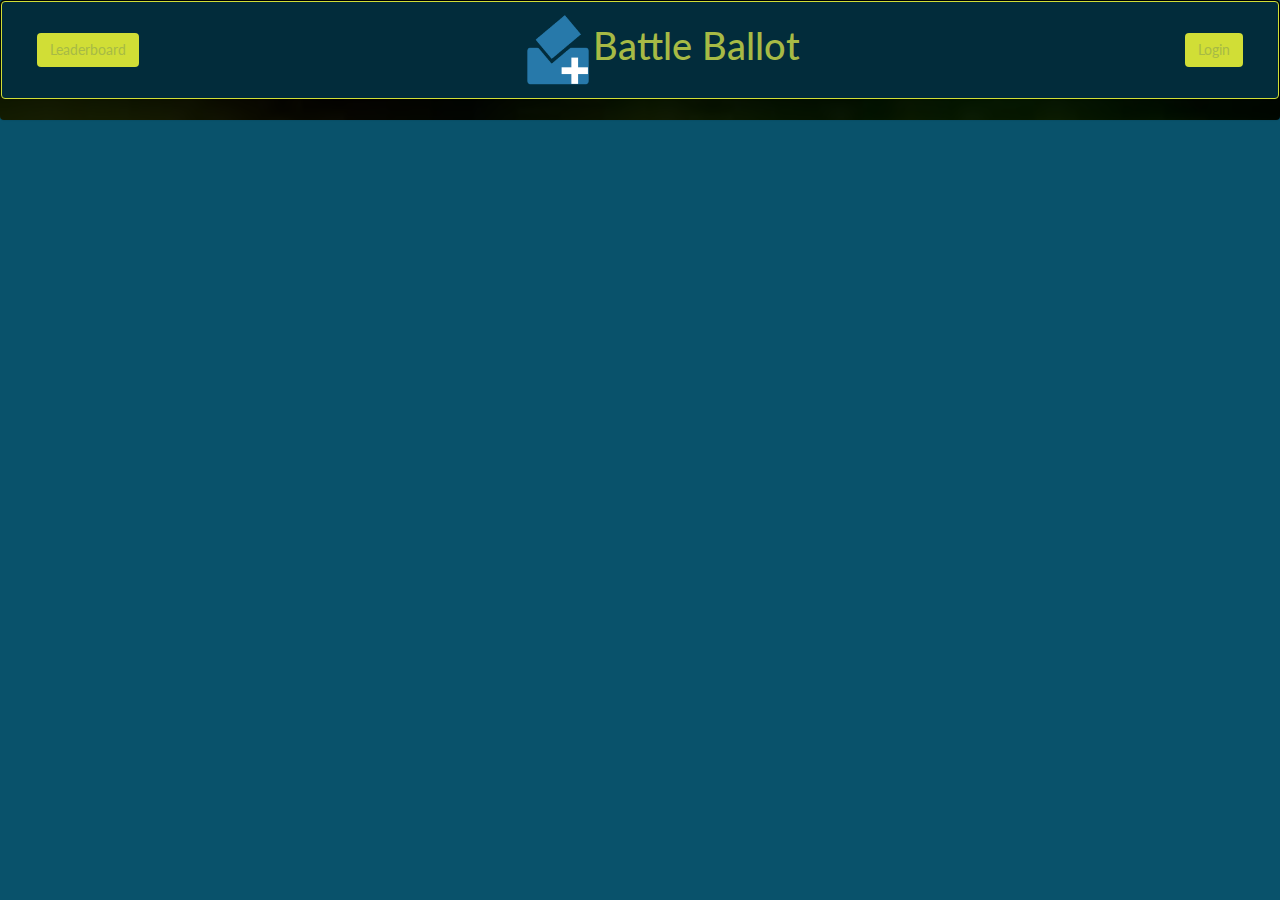
<file: index.html>
<!DOCTYPE html>
<html lang="en">
<head>
  <meta charset="UTF-8">
  <title>BattleBallot</title>

  <link href="bower_components/bootstrap/dist/css/bootstrap.min.css" rel="stylesheet">
  <link rel="stylesheet" href="sass/styles.css" media="screen" title="no title" charset="utf-8">
  <link href='http://fonts.googleapis.com/css?family=Lato:100,300,400,100italic' rel='stylesheet' type='text/css'>

</head>

<body ng-app="main">
  <ng-view></ng-view>

  <script type="text/javascript" src="bower_components/jquery/dist/jquery.min.js"></script>
  <script type="text/javascript" src="bower_components/angular/angular.js"></script>
  <script type="text/javascript" src="bower_components/angular-route/angular-route.js"></script>
  <script type="text/javascript" src="bower_components/underscore/underscore.js"></script>
  <script type="text/javascript" src="bower_components/bootstrap/dist/js/bootstrap.min.js"></script>
  <script type="text/javascript" src="bower_components/angular-bootstrap/ui-bootstrap-tpls.js"></script>


  <!-- app files -->
  <script src="app.js" charset="utf-8"></script>
  <script src="band.directive.js" charset="utf-8"></script>

<!-- admin files -->
<script src="admin/admin.module.js" charset="utf-8"></script>
<script src="admin/admin.service.js" charset="utf-8"></script>
<script src="admin/admin.controller.js" charset="utf-8"></script>


<!-- band files -->
<script src="bands/bands.module.js" charset="utf-8"></script>
<script src="bands/bands.service.js" charset="utf-8"></script>
<script src="bands/bands.controller.js" charset="utf-8"></script>




</body>
</html>
</file>
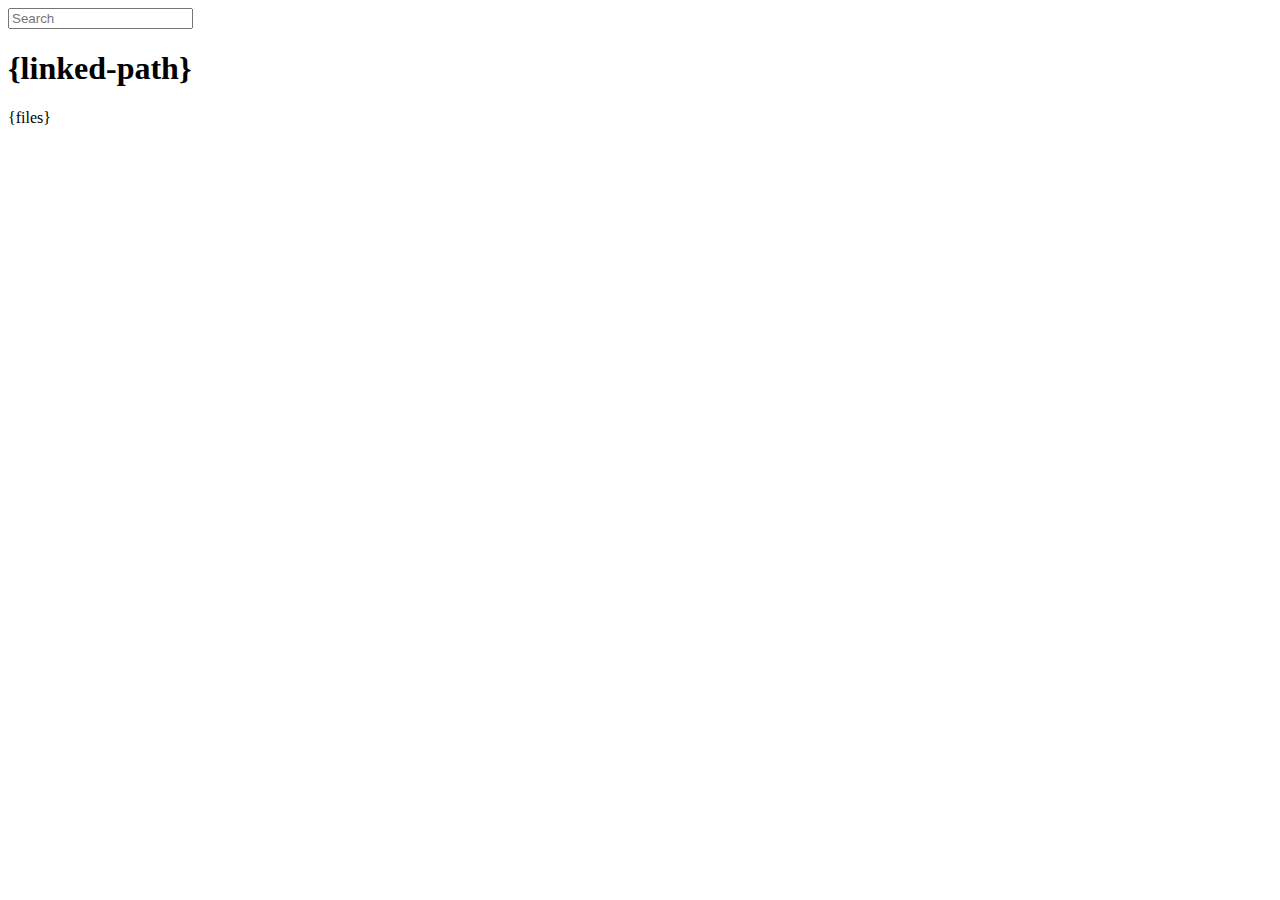
<file: node_modules/serve/node_modules/connect/lib/public/directory.html>
<html>
  <head>
    <title>listing directory {directory}</title>
    <style>{style}</style>
    <script>
      function $(id){
        var el = 'string' == typeof id
          ? document.getElementById(id)
          : id;

        el.on = function(event, fn){
          if ('content loaded' == event) event = 'DOMContentLoaded';
          el.addEventListener(event, fn, false);
        };

        el.all = function(selector){
          return $(el.querySelectorAll(selector));
        };

        el.each = function(fn){
          for (var i = 0, len = el.length; i < len; ++i) {
            fn($(el[i]), i);
          }
        };

        el.getClasses = function(){
          return this.getAttribute('class').split(/\s+/);
        };

        el.addClass = function(name){
          var classes = this.getAttribute('class');
          el.setAttribute('class', classes
            ? classes + ' ' + name
            : name);
        };

        el.removeClass = function(name){
          var classes = this.getClasses().filter(function(curr){
            return curr != name;
          });
          this.setAttribute('class', classes);
        };

        return el;
      }

      function search() {
        var str = $('search').value
          , links = $('files').all('a');

        links.each(function(link){
          var text = link.textContent;

          if ('..' == text) return;
          if (str.length && ~text.indexOf(str)) {
            link.addClass('highlight');
          } else {
            link.removeClass('highlight');
          }
        });
      }

      $(window).on('content loaded', function(){
        $('search').on('keyup', search);
      });
    </script>
  </head>
  <body class="directory">
    <input id="search" type="text" placeholder="Search" autocomplete="off" />
    <div id="wrapper">
      <h1>{linked-path}</h1>
      {files}
    </div>
  </body>
</html>
</file>
<file: sass/styles.css>
.bandMainWrapper {
  /* background-color: $background; */
  color: #767777;
  background: linear-gradient(to right, rgba(0, 0, 0, 0.7), rgba(0, 0, 0, 0.7)), url(../images/crowd-background.jpeg) no-repeat no-repeat fixed;
  background-size: cover;
  width: 100%; }

.panel .panel-header {
  display: flex;
  justify-content: center;
  align-items: center;
  flex-wrap: wrap;
  background-color: #022C3B;
  border: 1px solid #D1DE36;
  width: auto; }
  .panel .panel-header .bandMainHeader {
    font-size: 3vmax;
    width: 80%;
    height: auto;
    text-align: center;
    color: #A7BA45;
    margin: 1%; }
    .panel .panel-header .bandMainHeader img {
      width: 70px;
      height: 70px; }

.band-title {
  color: white; }

.left-side-user {
  width: 40%;
  margin-right: 20px; }

span.ng-scope {
  color: #09526b; }

.admin-article {
  padding: 20px;
  border: 1px solid #D1DE36;
  background-color: #022C3B;
  border-radius: 5px;
  width: 90%;
  margin: 1%;
  margin-left: auto;
  margin-right: auto;
  display: flex;
  justify-content: center;
  align-items: center; }

.left-side {
  display: inline-block;
  width: 60%;
  vertical-align: top;
  margin-right: 30px; }

.middle {
  display: inline-block;
  width: 50%;
  vertical-align: middle; }

.right-side {
  display: inline-block;
  width: 38%;
  text-align: right; }

.band-image {
  height: 100%;
  width: 100%;
  margin-right: 30px; }

.center-article {
  text-align: center; }

.title {
  text-align: center;
  font-weight: 100;
  font-size: 3vmax;
  color: #D1DE36;
  margin-bottom: 20px; }

.nav-tabs > li.active > a, .nav-tabs > li.active > a:focus, .nav-tabs > li.active > a:hover {
  color: #09526b; }

.nav-tabs > li > a {
  color: #D1DE36; }

.editBand {
  color: #09526b; }

.nav-tabs > li > a:hover {
  color: #09526b; }

.nav-tabs {
  font-weight: 300;
  font-size: 1.3em; }

.loginButtonWrapper {
  float: right;
  margin: 5px; }

/* .admin-article {
padding: 20px;
border: 1px solid $accent;
background-color: $header;
border-radius: 5px;
width: 90%;
margin: 1%;
margin-left: auto;
margin-right: auto;
} */
.leaderboard-header {
  text-align: center;
  color: #A7BA45; }

.left-side {
  display: inline-block;
  width: 60%;
  vertical-align: top;
  margin-right: 30px; }

.middle {
  display: inline-block;
  width: 50%;
  vertical-align: middle; }

.right-side-user {
  display: inline-block;
  width: 20%;
  text-align: right; }

.band-image {
  height: 100%;
  width: 100%;
  margin-right: 30px; }

.center-article {
  text-align: center; }

.title {
  text-align: center;
  font-weight: 100;
  font-size: 3vmax;
  color: #D1DE36;
  margin-bottom: 20px; }

.nav-tabs > li.active > a, .nav-tabs > li.active > a:focus, .nav-tabs > li.active > a:hover {
  color: #09526b; }

.nav-tabs > li > a {
  color: #D1DE36; }

.editBand {
  color: #09526b; }

.nav-tabs > li > a:hover {
  color: #09526b; }

.nav-tabs {
  font-weight: 300;
  font-size: 1.3em; }

.padding {
  padding-top: 2.5%; }

.band-name {
  font-size: 2.5vmax; }

.panel-default .panel-heading input, .panel-collapse .panel-body input {
  width: 100%; }

body {
  font-family: 'Lato', sans-serif;
  background-color: #09526b;
  color: white; }

a button {
  background: #D1DE36;
  color: #A7BA45;
  font-size: 2vmax; }
  a button:hover {
    background: #09526b;
    color: #D1DE36;
    border: 1px solid #D1DE36;
    transition: ease .25s; }

.ng-valid.ng-dirty {
  border: 3px solid green; }

.ng-invalid.ng-dirty {
  border: 3px solid red; }

.btn {
  background: #D1DE36;
  color: #A7BA45; }
  .btn:hover {
    background: #09526b;
    color: #D1DE36;
    border: 1px solid #D1DE36;
    transition: ease .25s; }

.panel-group .panel {
  background-color: #A7BA45; }

.panel-default .panel-heading {
  background-color: #D1DE36;
  color: #A7BA45;
  text-align: center; }

.panel-default .panel-heading, .panel-collapse .panel-body {
  text-align: center; }
  .panel-default .panel-heading input, .panel-collapse .panel-body input {
    background-color: #2779AA;
    color: #767777;
    margin: .5%;
    text-align: center;
    width: 100%; }

.input-form {
  font-size: 20px;
  color: #09526b; }

.submit-button {
  margin-top: 7px;
  color: #09526b; }

.editBand {
  margin-top: 20px; }

.input-text {
  color: black; }

/*# sourceMappingURL=styles.css.map */
</file>
